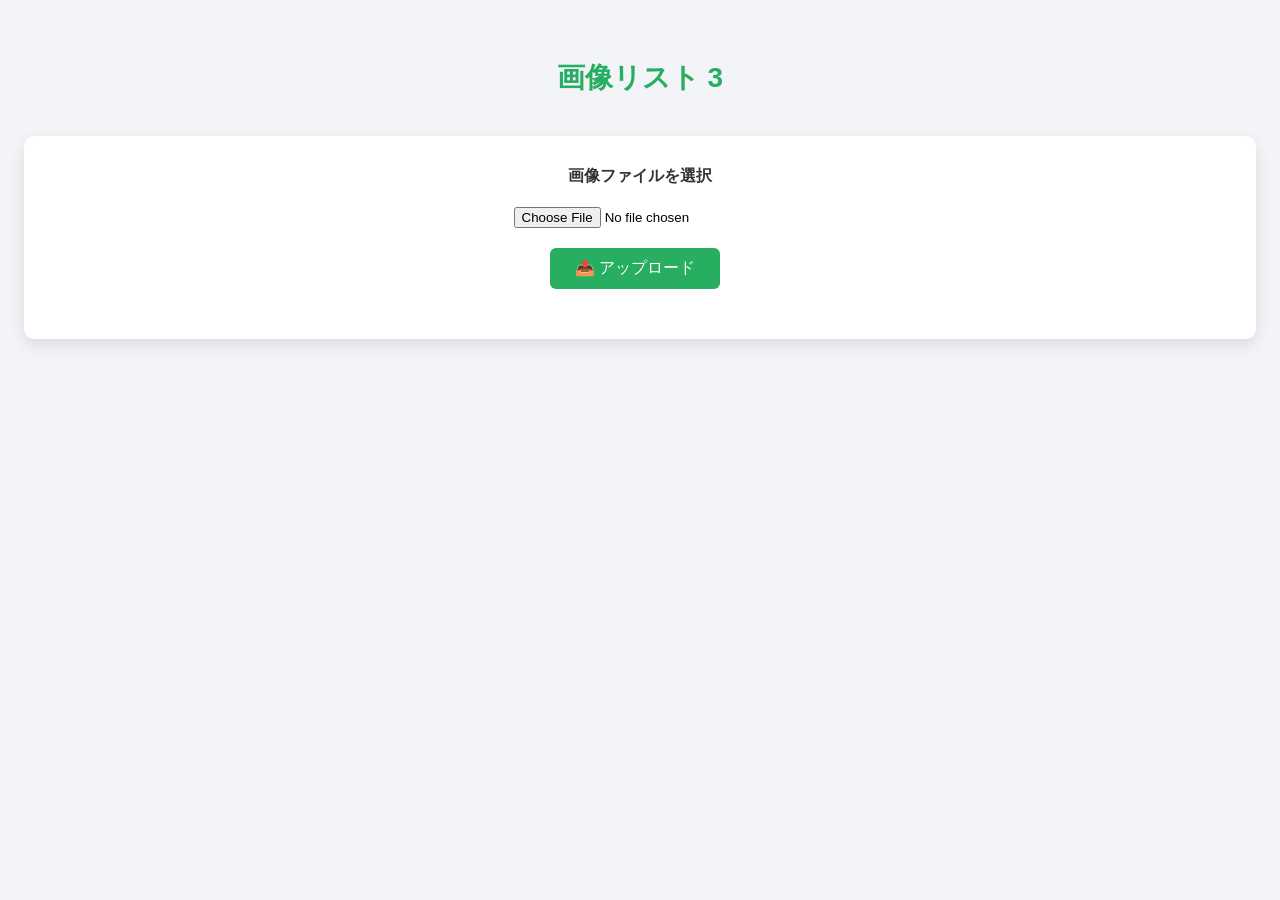
<file: src/main/webapp/html/uploadform.html>
<!DOCTYPE html>
<html lang="ja">
<head>
  <meta charset="UTF-8">
  <title>画像アップロード</title>
  <link rel="stylesheet" href="../jsp/css/style.css">
  <style>
    body {
      margin: 0;
      padding: 0;
      font-family: "Segoe UI", sans-serif;
      background-color: #f2f4f8;
      display: flex;
      flex-direction: column;
      align-items: center;
      height: 100vh;
    }

    header {
      margin-top: 40px;
      color: #2c3e50;
    }

    h1 {
      font-size: 28px;
      font-weight: bold;
      color: #27ae60;
    }

    main {
      background: #fff;
      padding: 30px 40px;
      border-radius: 10px;
      box-shadow: 0 6px 15px rgba(0,0,0,0.1);
      margin-top: 20px;
      text-align: center;
    }

    input[type="file"] {
      display: block;
      margin: 20px auto;
    }

    .buttonArea {
      margin-top: 20px;
    }

    button {
      padding: 10px 25px;
      background-color: #27ae60;
      color: white;
      border: none;
      border-radius: 6px;
      font-size: 16px;
      cursor: pointer;
      transition: background-color 0.3s ease;
    }

    button:hover {
      background-color: #219150;
    }

    label {
      font-size: 16px;
      font-weight: bold;
      color: #333;
    }
  </style>
</head>
<body>
  <header>
    <h1>画像リスト 3</h1>
  </header>

  <main>
    <form action="../upload" enctype="multipart/form-data" method="POST">
      <label for="upfile">画像ファイルを選択</label>
      <input type="file" name="upfile" id="upfile" accept="image/*">
      <div class="buttonArea">
        <button type="submit">📤 アップロード</button>
      </div>
    </form>
  </main>
</body>
</html>
</file>
<file: src/main/webapp/jsp/css/style.css>
@charset "UTF-8";

body {
	margin: 0;
	padding: 0;
	font-family: "Segoe UI", sans-serif;
	background-color: #f2f4f8;
	display: flex;
	flex-direction: column;
	align-items: center;
	min-height: 100vh;
}

header {
	margin-top: 40px;
}

h1 {
	font-size: 28px;
	font-weight: bold;
	color: #27ae60;
}

main {
	background: #fff;
	padding: 30px 40px;
	border-radius: 10px;
	box-shadow: 0 6px 15px rgba(0, 0, 0, 0.1);
	margin-top: 20px;
	text-align: center;
	width: 90%;
	max-width: 1200px;
}

.image-grid {
	display: grid;
	grid-template-columns: repeat(4, 1fr);
	gap: 20px;
	margin-top: 20px;
	padding: 10px;
}

.image-box {
	border: 2px solid #81c784;
	/* 明るめの緑 */
	border-radius: 10px;
	background-color: #e8f5e9;
	/* ライトグリーン背景 */
	padding: 12px;
	text-align: center;
	box-shadow: 3px 3px 10px rgba(0, 0, 0, 0.1);
	font-size: 14px;
	transition: transform 0.2s ease, box-shadow 0.2s ease;
}

.image-box:hover {
	transform: translateY(-5px);
	box-shadow: 5px 5px 15px rgba(0, 0, 0, 0.15);
}

.image-box img {
	max-width: 190px;
	max-height: 150px;
	object-fit: contain;
	display: block;
	margin: 8px auto;
}

.filename {
	font-size: 13px;
	color: #2e7d32;
	word-break: break-word;
	text-align: left;
	margin-top: 6px;
}

.delete-label {
	font-size: 12px;
	color: #666;
}

.buttonArea {
	margin-bottom: 20px;
}

button {
	padding: 10px 25px;
	background-color: #26a69a;
	color: white;
	border: none;
	border-radius: 6px;
	font-size: 16px;
	cursor: pointer;
	transition: background-color 0.3s ease;
	margin-right: 10px;
}

button:hover {
	background-color: #00897b;
}

@media screen and (max-width: 600px) {
	.image-grid {
		grid-template-columns: 1fr;
	}

	main {
		width: 95%;
		padding: 20px;
	}

	h1 {
		font-size: 22px;
	}

	button {
		width: 100%;
		margin-bottom: 10px;
	}

	input[type="file"] {
		width: 100%;
	}
}
</file>
